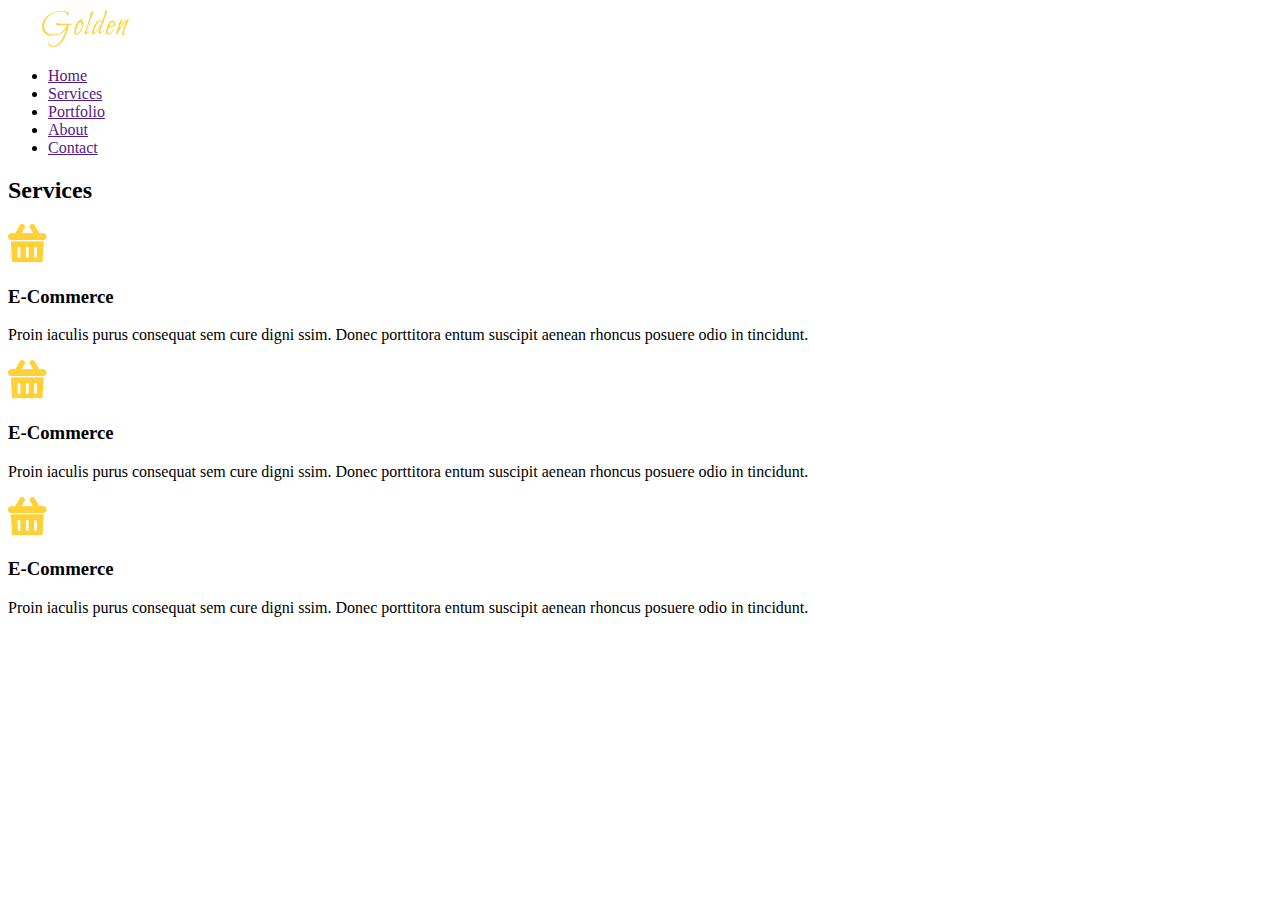
<file: index.html>
<!DOCTYPE html>
<html lang="en">

<head>
    <meta charset="UTF-8">
    <meta name="viewport" content="width=device-width, initial-scale=1.0">
    <title>Document</title>
</head>

<body>
    <header>
        <img src="img/Logo.png" alt="Logo">
        <nav>
            <ul>
                <li>
                    <a href="">Home</a>
                </li>
                <li>
                    <a href="">Services</a>
                </li>
                <li>
                    <a href="">Portfolio</a>
                </li>
                <li>
                    <a href="">About</a>
                </li>
                <li>
                    <a href="">Contact

                    </a>
                </li>
            </ul>

        </nav>
    </header>
    <main>
        <section>
            <h2>Services</h2>
            <div>
                <article>
                    <img src="img/card.png" alt="card">
                    <h3>E-Commerce</h3>
                    <p>Proin iaculis purus consequat sem cure digni ssim. Donec porttitora entum suscipit aenean rhoncus
                        posuere odio in tincidunt.</p>
                </article>
                <article>
                    <img src="img/card.png" alt="card">
                    <h3>E-Commerce</h3>
                    <p>Proin iaculis purus consequat sem cure digni ssim. Donec porttitora entum suscipit aenean rhoncus
                        posuere odio in tincidunt.</p>
                </article>
                <article>
                    <img src="img/card.png" alt="card">
                    <h3>E-Commerce</h3>
                    <p>Proin iaculis purus consequat sem cure digni ssim. Donec porttitora entum suscipit aenean rhoncus
                        posuere odio in tincidunt.</p>
                </article>
            </div>
        </section>

    </main>

</body>

</html>
</file>
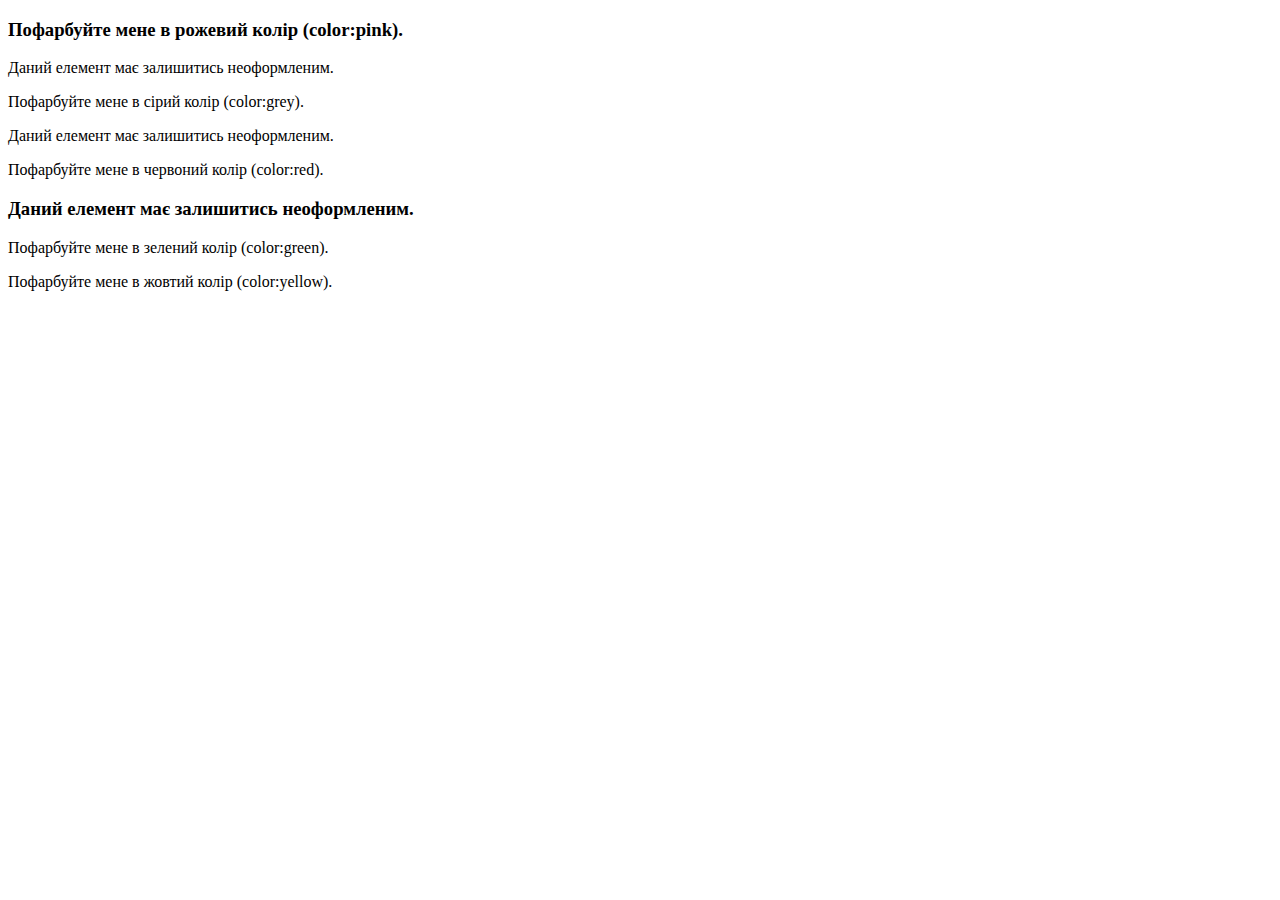
<file: main.html>
<!DOCTYPE html>
<html lang="en">
  <head>
    <meta charset="UTF-8" />
    <meta name="viewport" content="width=device-width, initial-scale=1.0" />
    <meta http-equiv="X-UA-Compatible" content="ie=edge" />
    <title>HTML + CSS</title>
    <link rel="stylesheet" href="styles.css" />
  </head>
  <body>
    <div class="text-box">
      <h3>Пофарбуйте мене в рожевий колір (color:pink).</h3>
      <p>Даний елемент має залишитись неоформленим.</p>
      <p id="greycol">Пофарбуйте мене в сірий колір (color:grey).</p>
      <div>Даний елемент має залишитись неоформленим.</div>
      <div><p>Пофарбуйте мене в червоний колір (color:red).</p></div>
      <h3>Даний елемент має залишитись неоформленим.</h3>
      <p>Пофарбуйте мене в зелений колір (color:green).</p>
      <p class="yellow">Пофарбуйте мене в жовтий колір (color:yellow).</p>
    </div>
  </body>
</html>
</file>
<file: styles.css>
:root {
    --yellow: #FED136;
    --black: #222222;
    --white: #FFFFFF;
    --gray: #777777;
    --placeholder-text:  #BBBBBB;


}
</file>
